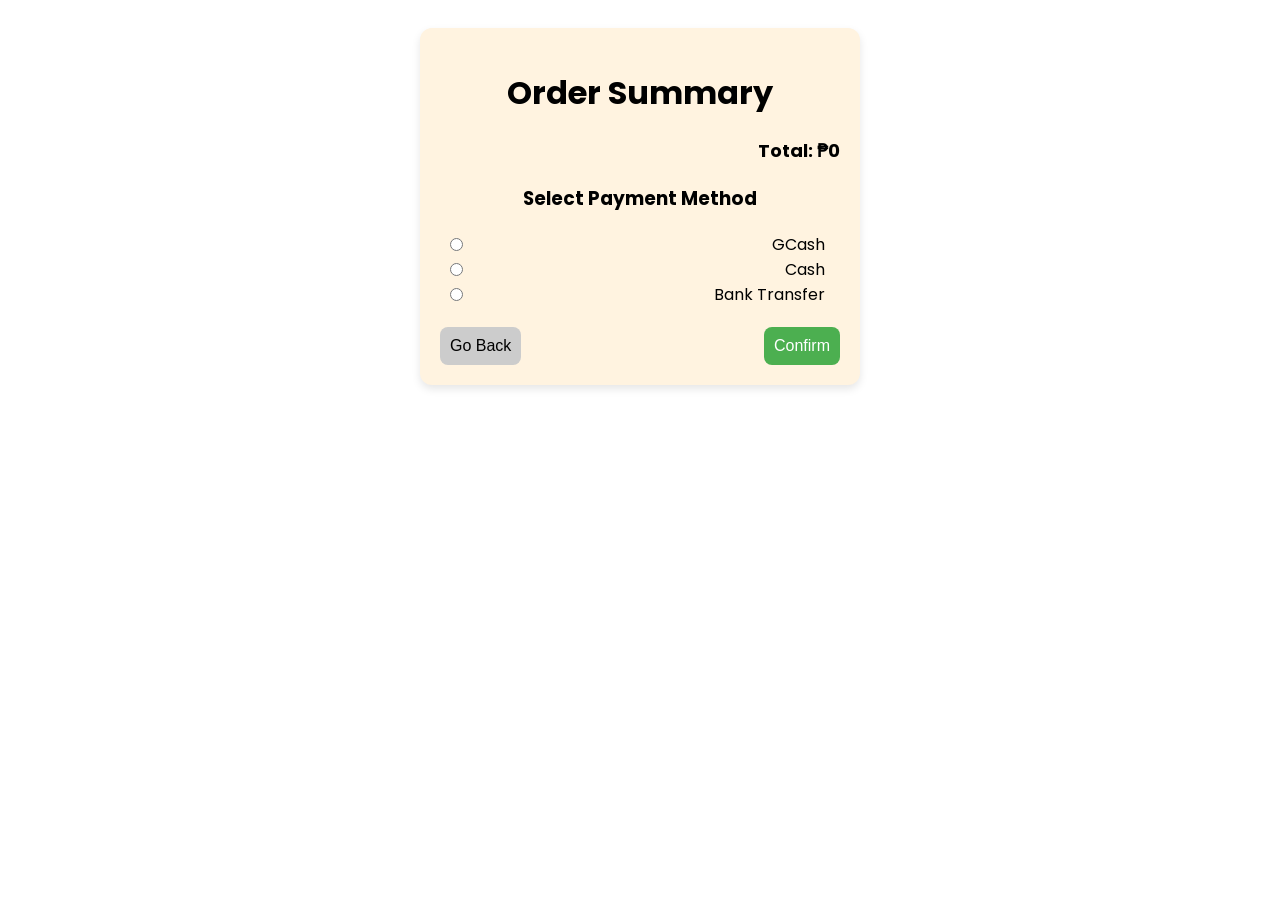
<file: checkout.html>
<!DOCTYPE html>
<html lang="en">
<head>
  <meta charset="UTF-8" />
  <meta name="viewport" content="width=device-width, initial-scale=1.0"/>
  <link href="https://fonts.googleapis.com/css2?family=Poppins&display=swap" rel="stylesheet">
  <title>Checkout</title>
  <style>
    body {
      font-family: 'Poppins', sans-serif;
      background-color: white;
      padding: 20px;
    }

    .container {
      max-width: 400px;
      margin: auto;
      background-color: #fff3e0;
      border-radius: 12px;
      padding: 20px;
      box-shadow: 0 4px 8px rgba(0,0,0,0.1);
    }

    h1 {
      text-align: center;
      margin-bottom: 20px;
    }

    .order-item {
      display: flex;
      justify-content: space-between;
      padding: 5px 0;
      border-bottom: 1px solid #ddd;
    }

    .total {
      font-weight: bold;
      font-size: 18px;
      margin-top: 15px;
      text-align: right;
    }

    .btns {
      display: flex;
      justify-content: space-between;
      margin-top: 20px;
    }

    button {
      padding: 10px;
      border: none;
      border-radius: 8px;
      cursor: pointer;
      font-size: 16px;
    }

    .back {
      background-color: #ccc;
    }

    .confirm {
      background-color: #4CAF50;
      color: white;
    }

    .payment-methods {
      margin-top: 20px;
      text-align: center;
    }

    .payment-methods label {
      margin-right: 15px;
    }

    .payment-methods input {
      margin: 0 10px;
    }

    .payment-option {
      display: flex;
      justify-content: space-between;
      align-items: center;
    }
  </style>
</head>
<body>

<div class="container">
  <h1>Order Summary</h1>
  <div id="order-list"></div>
  <div class="total" id="total-price"></div>

  <div class="payment-methods">
    <h3>Select Payment Method</h3>
    <div class="payment-option">
      <input type="radio" id="gcash" name="payment" value="GCash">
      <label for="gcash">GCash</label>
    </div>
    <div class="payment-option">
      <input type="radio" id="cash" name="payment" value="Cash">
      <label for="cash">Cash</label>
    </div>
    <div class="payment-option">
      <input type="radio" id="bank" name="payment" value="Bank">
      <label for="bank">Bank Transfer</label>
    </div>
  </div>

  <div class="btns">
    <button class="back" onclick="window.history.back()">Go Back</button>
    <button class="confirm" onclick="confirmOrder()">Confirm</button>
  </div>
</div>

<script>
  const orderList = JSON.parse(localStorage.getItem('order') || '[]');
  const total = localStorage.getItem('total') || 0;

  const orderContainer = document.getElementById('order-list');
  const totalPriceEl = document.getElementById('total-price');

  orderList.forEach(item => {
    const div = document.createElement('div');
    div.className = 'order-item';
    div.innerHTML = `<div>${item.name} x${item.qty}</div><div>₱${item.subtotal}</div>`;
    orderContainer.appendChild(div);
  });

  totalPriceEl.textContent = `Total: ₱${total}`;

  function confirmOrder() {
    // Get selected payment method
    const paymentMethod = document.querySelector('input[name="payment"]:checked');
    if (!paymentMethod) {
      alert("Please select a payment method.");
      return;
    }

    const payment = paymentMethod.value;

    // Store the receipt with payment method
    localStorage.setItem('receipt', JSON.stringify({ order: orderList, total, payment }));

    // Redirect to receipt page
    window.location.href = 'receipt.html';
  }
</script>

</body>
</html>
</file>
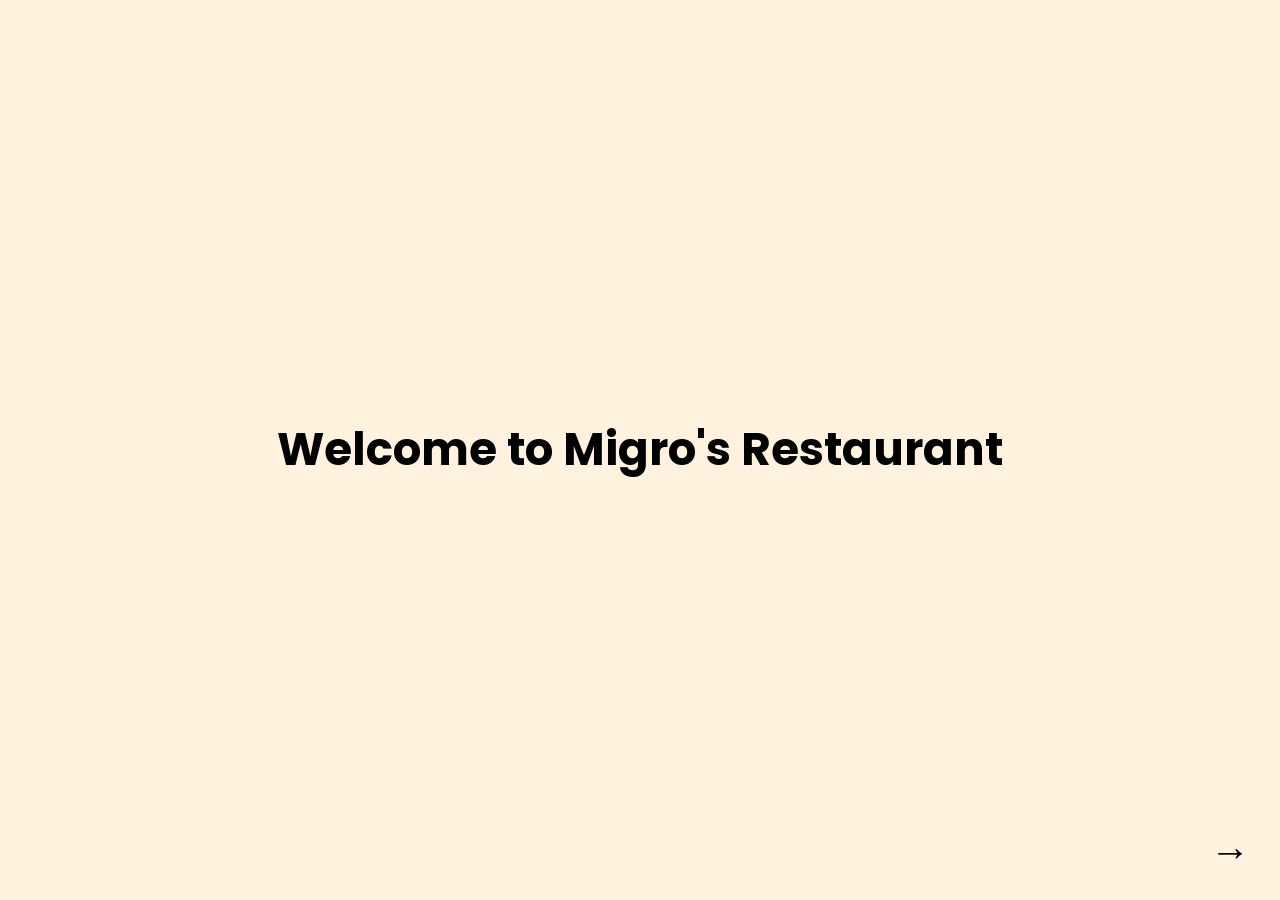
<file: loading.html>
<!DOCTYPE html>
<html lang="en">
<head>
  <meta charset="UTF-8">
  <meta name="viewport" content="width=device-width, initial-scale=1.0">
  <link href="https://fonts.googleapis.com/css2?family=Poppins&display=swap" rel="stylesheet">
  <title>Migro's Restaurant</title>
  <style>
    body, html {
      height: 100%;
      margin: 0;
      background-color: #fff3e0;
    }
    .box {
      display: flex;
      justify-content: center;
      align-items: center;
      height: 100vh;
      position: relative;
      text-align: center;
    }
    h1 {
      color: black;
      font-family: 'Poppins', sans-serif;
      margin: 0;
      font-size: 45px;
    }
    .arrow {
      font-size: 40px;
      position: absolute;
      bottom: 20px;
      right: 20px;
      padding: 5px 10px;
      cursor: pointer;
    }
  </style>
</head>
<body>
  <div class="box">
    <h1>Welcome to Migro's Restaurant</h1>
    <div class="arrow" onclick="location.href='index.html'">&#8594;</div>
  </div>
</body>
</html>
</file>
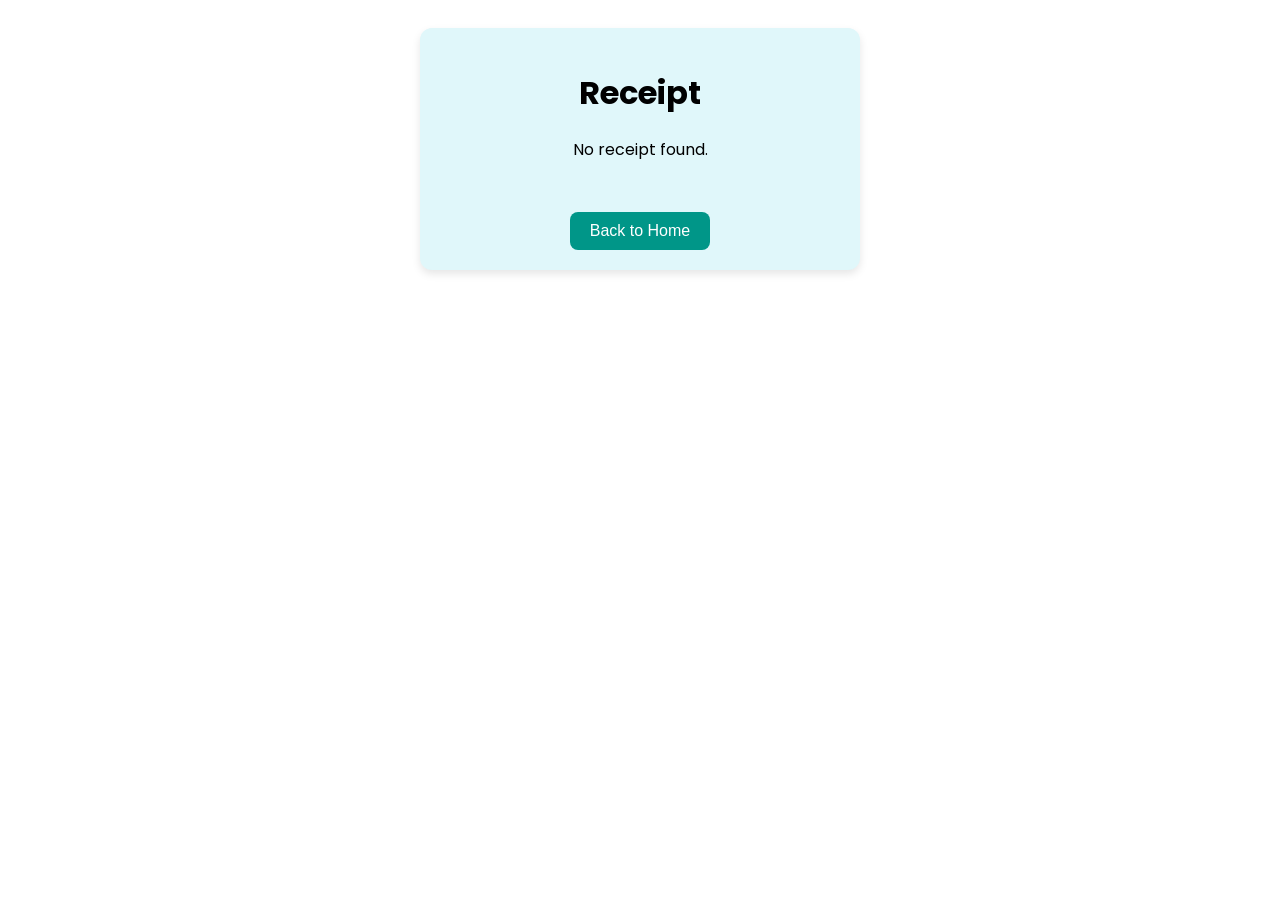
<file: receipt.html>
<!DOCTYPE html>
<html lang="en">
<head>
  <meta charset="UTF-8">
  <meta name="viewport" content="width=device-width, initial-scale=1.0">
  <title>Receipt</title>
  <link href="https://fonts.googleapis.com/css2?family=Poppins&display=swap" rel="stylesheet">
  <style>
    body {
      font-family: 'Poppins', sans-serif;
      background-color: white;
      padding: 20px;
    }

    .container {
      max-width: 400px;
      margin: auto;
      background-color: #e0f7fa;
      border-radius: 12px;
      padding: 20px;
      box-shadow: 0 4px 8px rgba(0,0,0,0.1);
      text-align: center;
    }

    h1 {
      margin-bottom: 20px;
    }

    .receipt-item {
      display: flex;
      justify-content: space-between;
      padding: 5px 0;
      border-bottom: 1px solid #ccc;
    }

    .total {
      margin-top: 20px;
      font-weight: bold;
      font-size: 18px;
    }

    .home-btn {
      margin-top: 30px;
      padding: 10px 20px;
      background-color: #009688;
      color: white;
      border: none;
      border-radius: 8px;
      cursor: pointer;
      font-size: 16px;
    }
  </style>
</head>
<body>

<div class="container">
  <h1>Receipt</h1>
  <div id="receipt-items"></div>
  <div class="total" id="receipt-total"></div>
  <button class="home-btn" onclick="goHome()">Back to Home</button>
</div>

<script>
  const receiptData = JSON.parse(localStorage.getItem('receipt') || '{}');
  const receiptItems = document.getElementById('receipt-items');
  const receiptTotal = document.getElementById('receipt-total');

  if (receiptData.order) {
    receiptData.order.forEach(item => {
      const div = document.createElement('div');
      div.className = 'receipt-item';
      div.innerHTML = `<div>${item.name} x${item.qty}</div><div>₱${item.subtotal}</div>`;
      receiptItems.appendChild(div);
    });

    receiptTotal.textContent = `Total: ₱${receiptData.total}`;
  } else {
    receiptItems.innerHTML = "<p>No receipt found.</p>";
  }

  function goHome() {
    localStorage.clear();
    window.location.href = 'index.html';
  }
</script>

</body>
</html>
</file>
